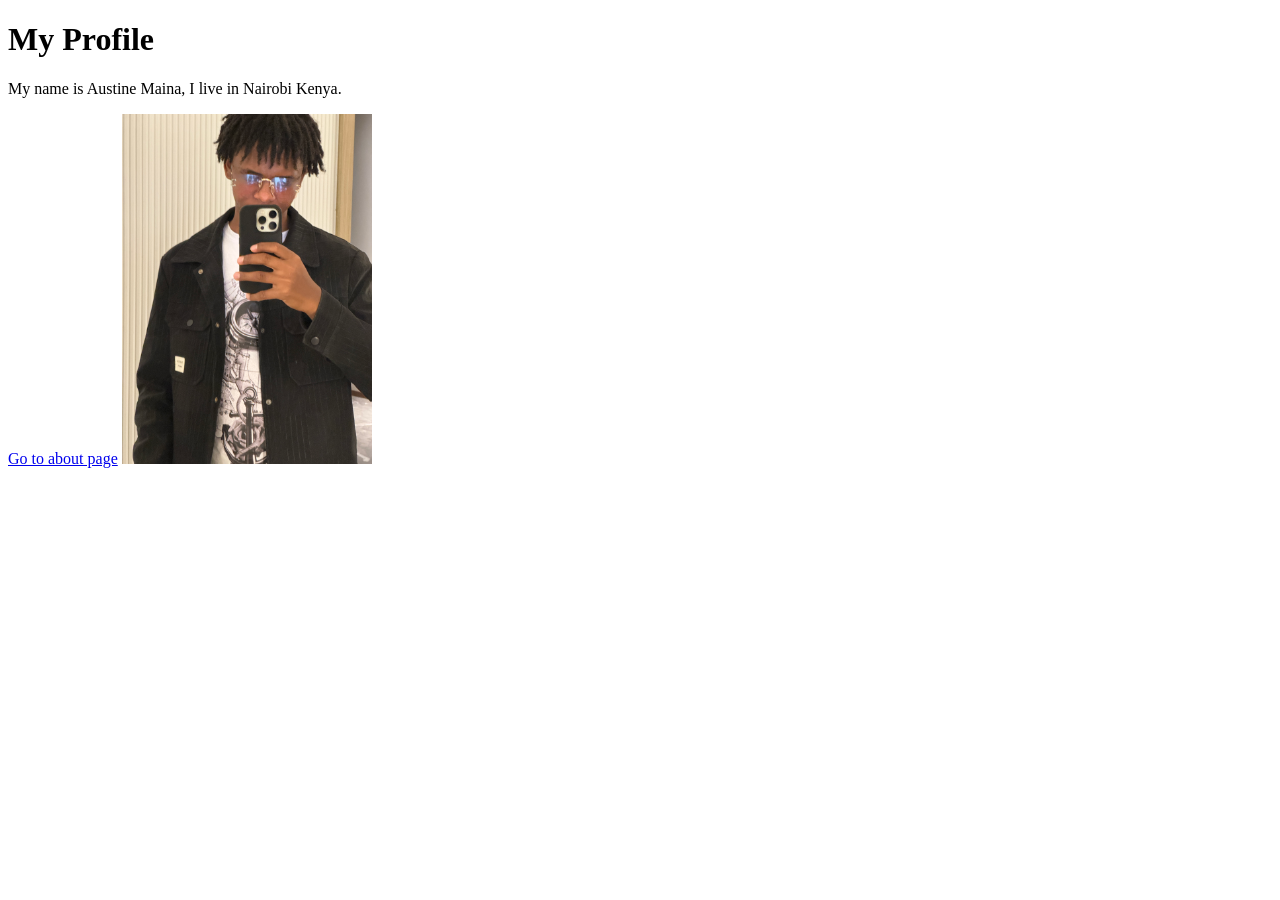
<file: Index.html>
<!DOCTYPE html>

<html lang="en">
<head>
    <meta charset="UTF-8">
    <meta name="viewport" content="width=, initial-scale=1.0">
    <title>My profile </title>
    <link rel="stylesheet" href="style.css">
</head> 
<!--About profile-->
<body>
  <h1>My Profile</h1>
    
    <p>My name is Austine Maina, I live in Nairobi Kenya.</p>
    <a href="Austine profile2.html">Go to about page</a>
  <img src="IMG_4561.JPG" alt="my profile picture" width="250" height="350">


</body>
</html>
</file>
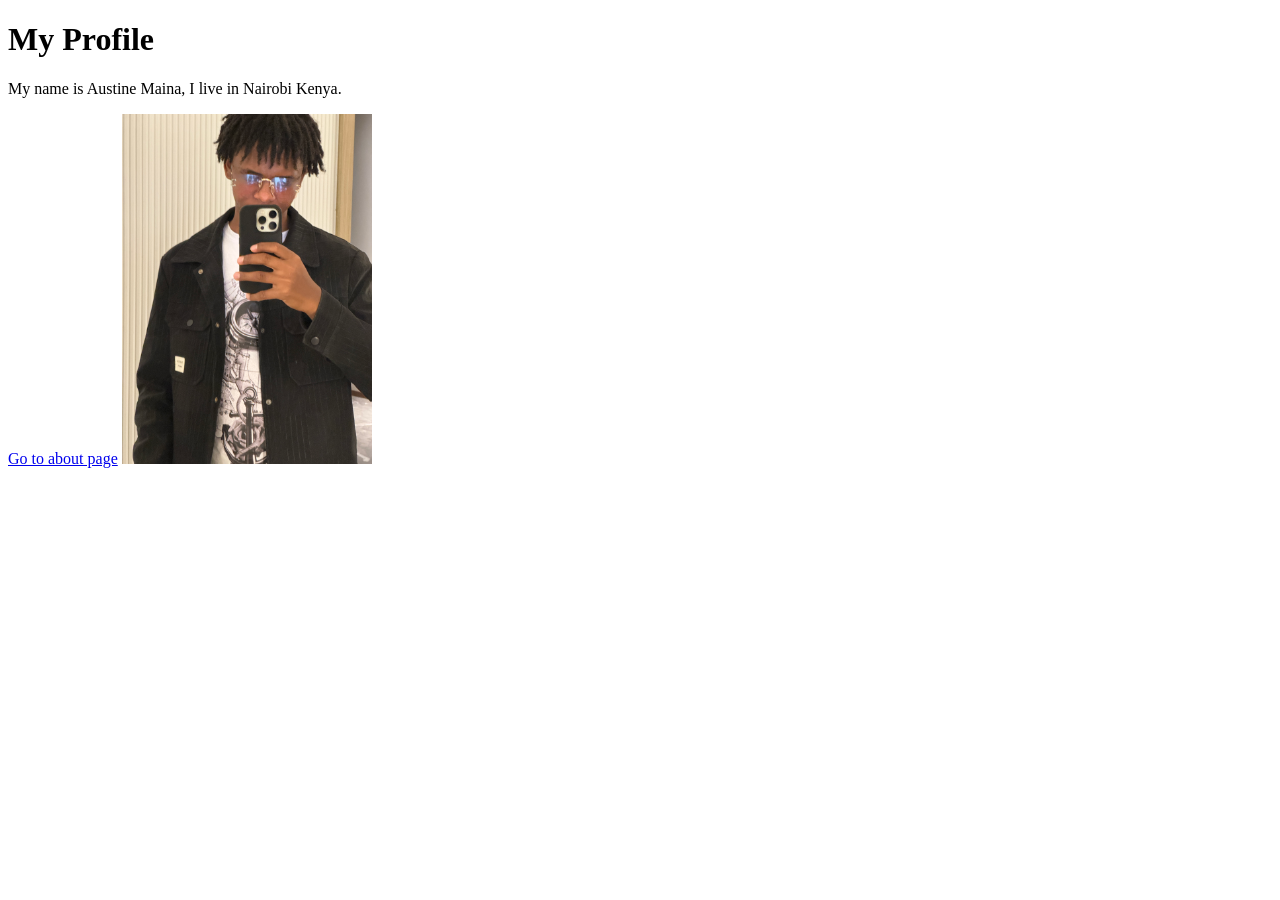
<file: index.html>
<!DOCTYPE html>

<html lang="en">
<head>
    <meta charset="UTF-8">
    <meta name="viewport" content="width=, initial-scale=1.0">
    <title>My profile </title>
    <link rel="stylesheet" href="style.css">
</head> 
<!--About profile-->
<body>
  <h1>My Profile</h1>
    
    <p>My name is Austine Maina, I live in Nairobi Kenya.</p>
    <a href="Austine profile2.html">Go to about page</a>
  <img src="IMG_4561.JPG" alt="my profile picture" width="250" height="350">


</body>
</html>
</file>
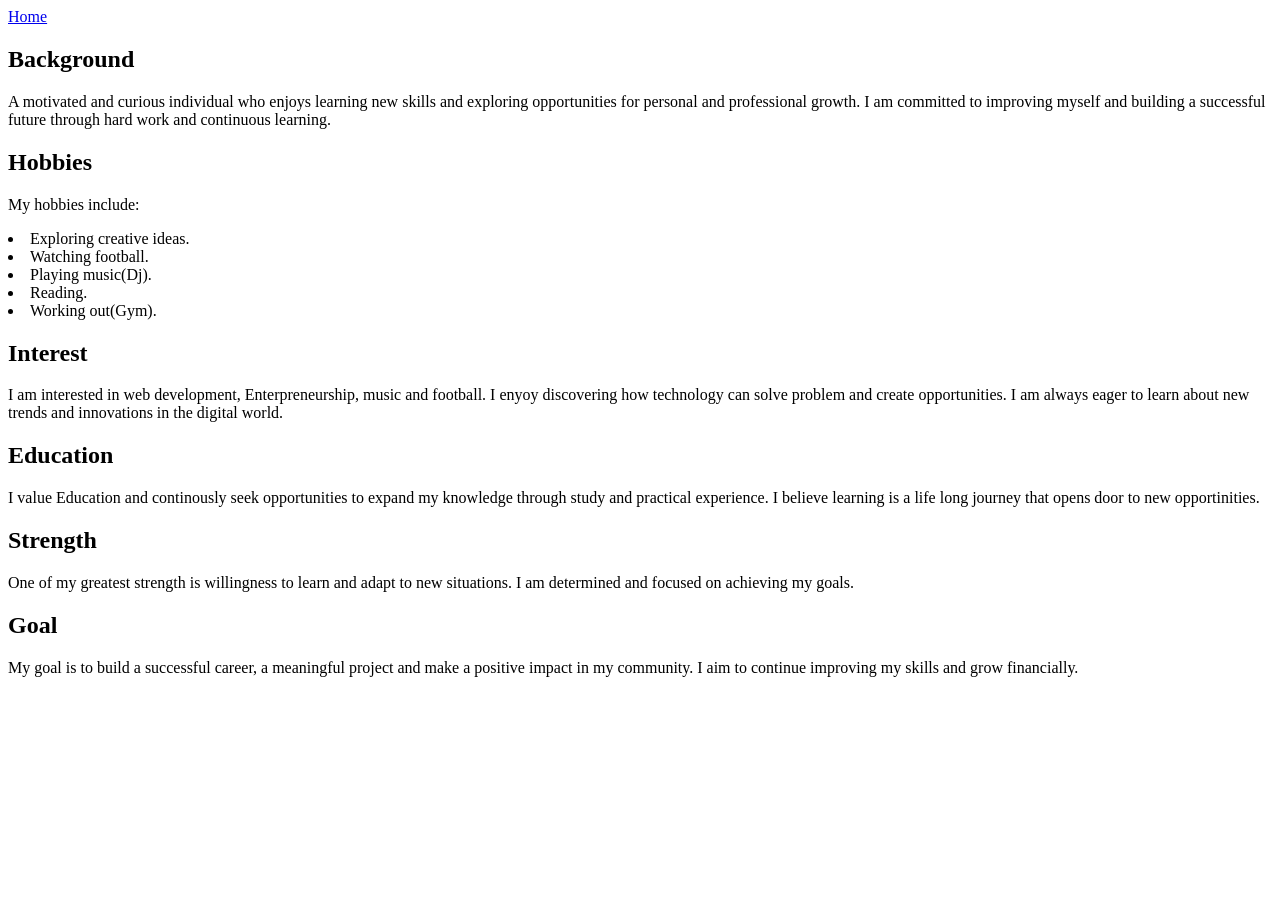
<file: Austine profile2.html>
<!DOCTYPE html>
<html lang="en">
<head>
    <meta charset="UTF-8">
    <meta name="viewport" content="width=device-width, initial-scale=1.0">
    <title>Document</title>
<a href="index.html">Home</a>    
</head>
<body> <h2>Background</h2>
    <p>A motivated and curious individual who enjoys learning new skills and exploring opportunities for personal and professional growth. I am committed to improving myself and building a successful future through hard work and continuous learning. </p>
    <h2>Hobbies</h2>
    <p>My hobbies include:
                        <li>Exploring creative ideas.</li>
                        <li>Watching football.</li>
                        <li>Playing music(Dj).</li>
                        <li>Reading.</li>
                        <li>Working out(Gym).</li>
    </p>
    <h2>Interest</h2>
    <p>I am interested in web development, Enterpreneurship, music and football. I enyoy discovering how technology can solve problem and create opportunities. I am always eager to learn about new trends and innovations in the digital world. </p>
    <h2>Education</h2>
    <p>I value Education and continously seek opportunities to expand my knowledge through study and practical experience. I believe learning is a life long journey that opens door to new opportinities.</p>
    <h2>Strength</h2>
    <p>One of my greatest strength is willingness to learn and adapt to new situations. I am determined and focused on achieving my goals. </p>
    <h2>Goal</h2>
    <p>My goal is to build a successful career, a meaningful project and make a positive impact in my community. I aim to continue improving my skills and grow financially. </p

  
</body>

</html>
</file>
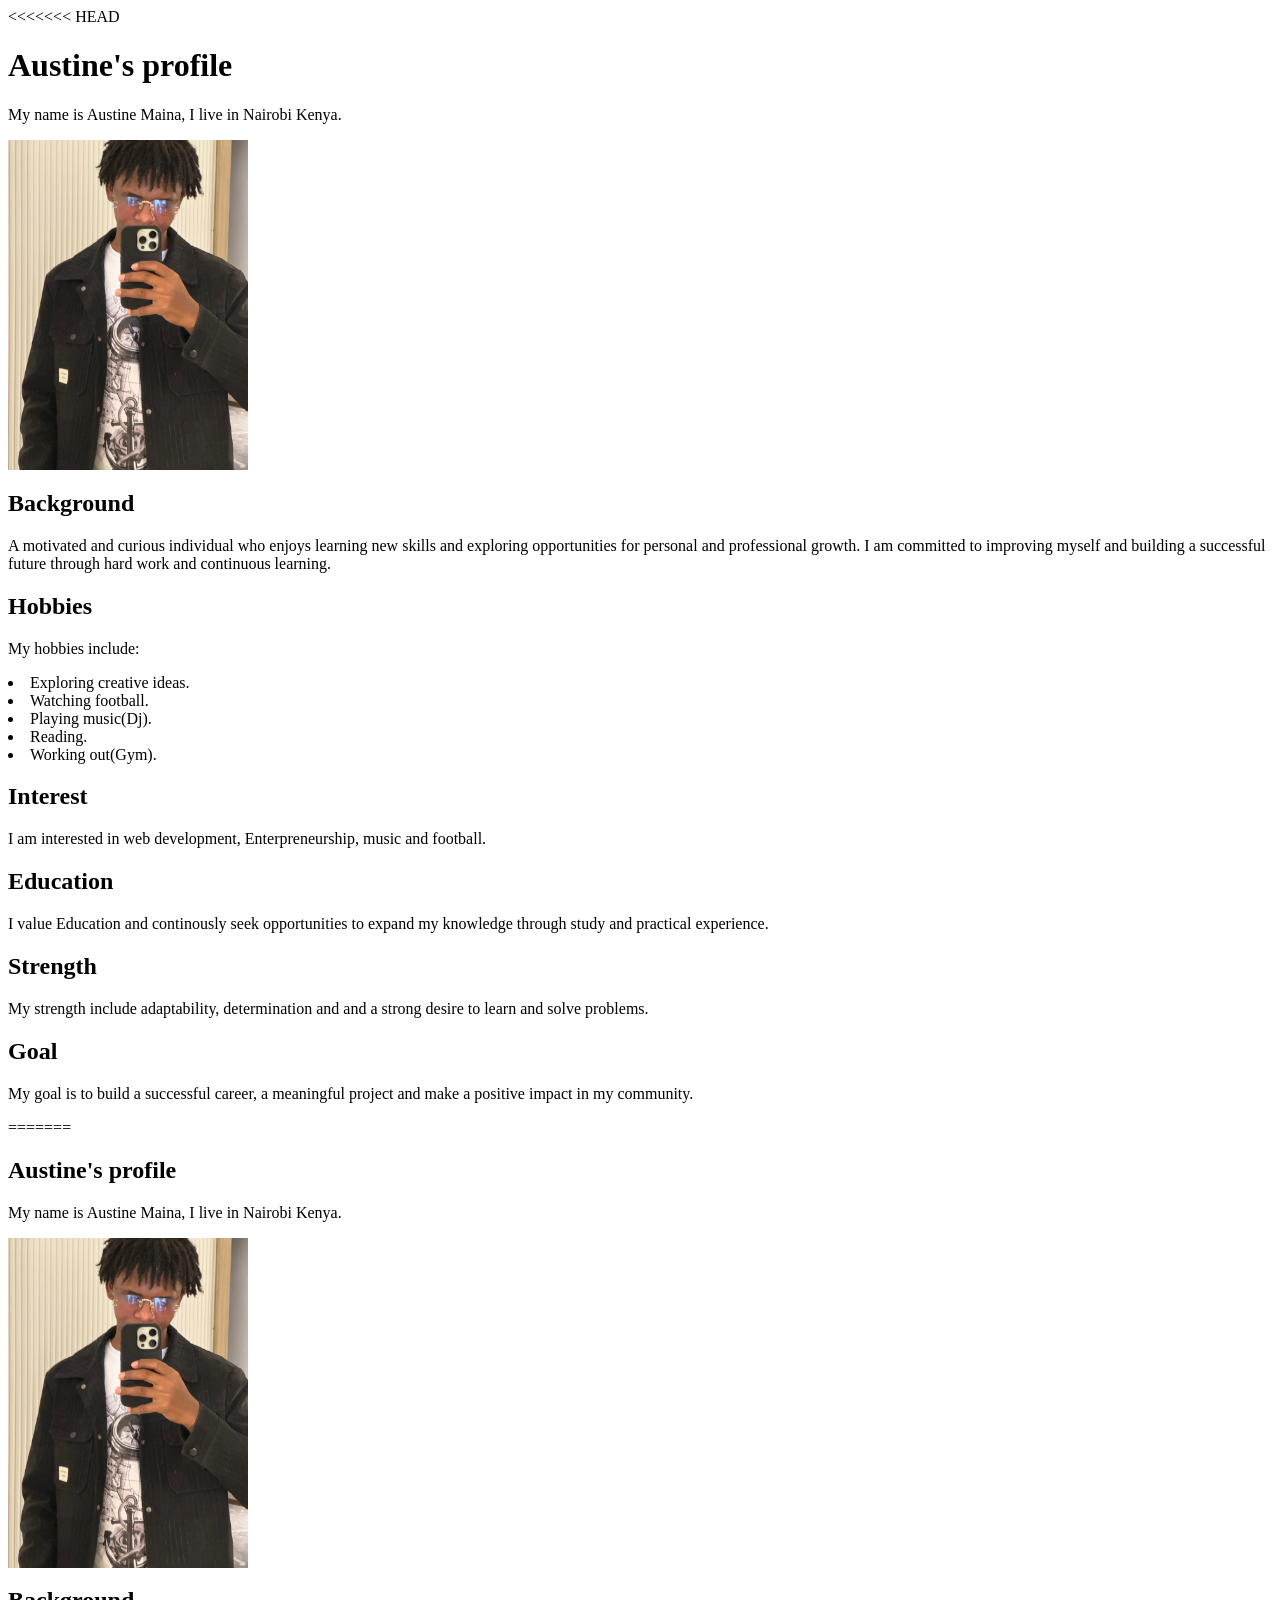
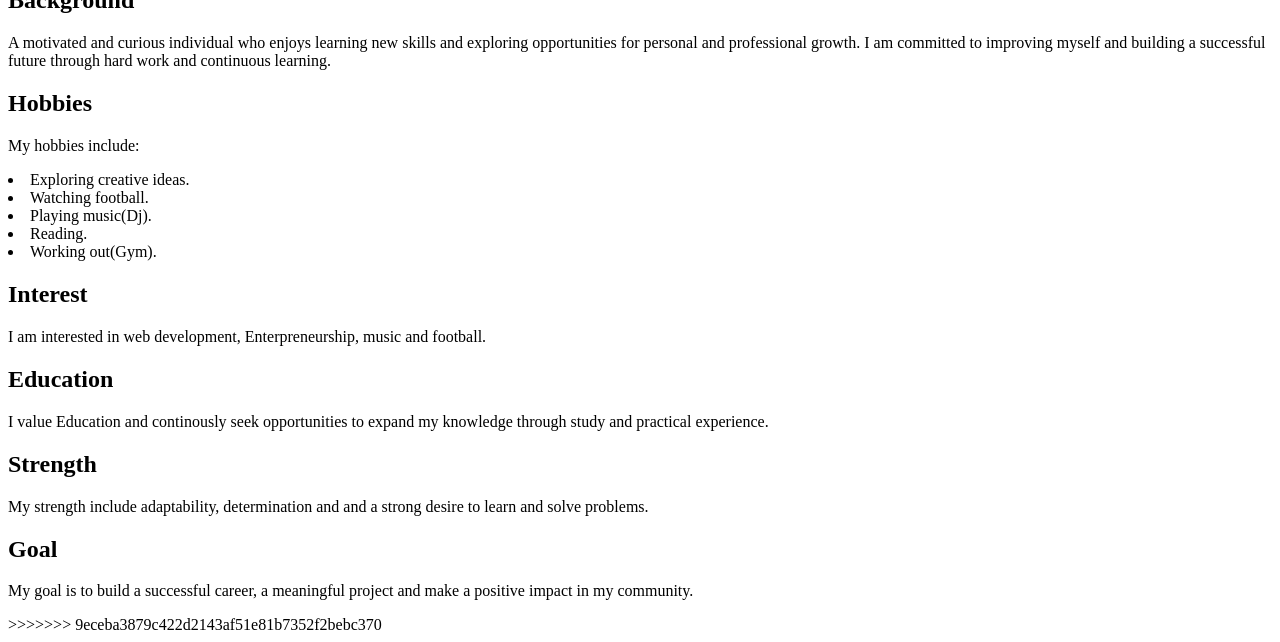
<file: Background.html>
<<<<<<< HEAD
<!DOCTYPE html>
<html lang="en">
<head>
    <meta charset="UTF-8">
    <meta name="viewport" content="width=device-width, initial-scale=1.0">
    <title>Document</title>
</head><h1>Austine's profile</h1>
    <section>
    <p>My name is Austine Maina, I live in Nairobi Kenya.</p>

  <img src="IMG_4561.JPG" alt="my profile picture" width="240" height="330">
  
<body><h2>Background</h2>
    <p>A motivated and curious individual who enjoys learning new skills and exploring opportunities for personal and professional growth. I am committed to improving myself and building a successful future through hard work and continuous learning. </p>
    <h2>Hobbies</h2>
    <p>My hobbies include:
                        <li>Exploring creative ideas.</li>
                        <li>Watching football.</li>
                        <li>Playing music(Dj).</li>
                        <li>Reading.</li>
                        <li>Working out(Gym).</li>
    </p>
    <h2>Interest</h2>
    <p>I am interested in web development, Enterpreneurship, music and football. </p>
    <h2>Education</h2>
    <p>I value Education and continously seek opportunities to expand my knowledge through study and practical experience.</p>
    <h2>Strength</h2>
    <p>My strength include adaptability, determination and and a strong desire to learn and solve problems.</p>
    <h2>Goal</h2>
    <p>My goal is to build a successful career, a meaningful project and make a positive impact in my community. </p

    
</body>
=======
<!DOCTYPE html>
<html lang="en">
<head>
    <meta charset="UTF-8">
    <meta name="viewport" content="width=device-width, initial-scale=1.0">
    <title>Document</title>
</head><h1>Austine's profile</h1>
    <section>
    <p>My name is Austine Maina, I live in Nairobi Kenya.</p>

  <img src="IMG_4561.JPG" alt="my profile picture" width="240" height="330">
  
<body><h2>Background</h2>
    <p>A motivated and curious individual who enjoys learning new skills and exploring opportunities for personal and professional growth. I am committed to improving myself and building a successful future through hard work and continuous learning. </p>
    <h2>Hobbies</h2>
    <p>My hobbies include:
                        <li>Exploring creative ideas.</li>
                        <li>Watching football.</li>
                        <li>Playing music(Dj).</li>
                        <li>Reading.</li>
                        <li>Working out(Gym).</li>
    </p>
    <h2>Interest</h2>
    <p>I am interested in web development, Enterpreneurship, music and football. </p>
    <h2>Education</h2>
    <p>I value Education and continously seek opportunities to expand my knowledge through study and practical experience.</p>
    <h2>Strength</h2>
    <p>My strength include adaptability, determination and and a strong desire to learn and solve problems.</p>
    <h2>Goal</h2>
    <p>My goal is to build a successful career, a meaningful project and make a positive impact in my community. </p

    
</body>
>>>>>>> 9eceba3879c422d2143af51e81b7352f2bebc370
</html>
</file>
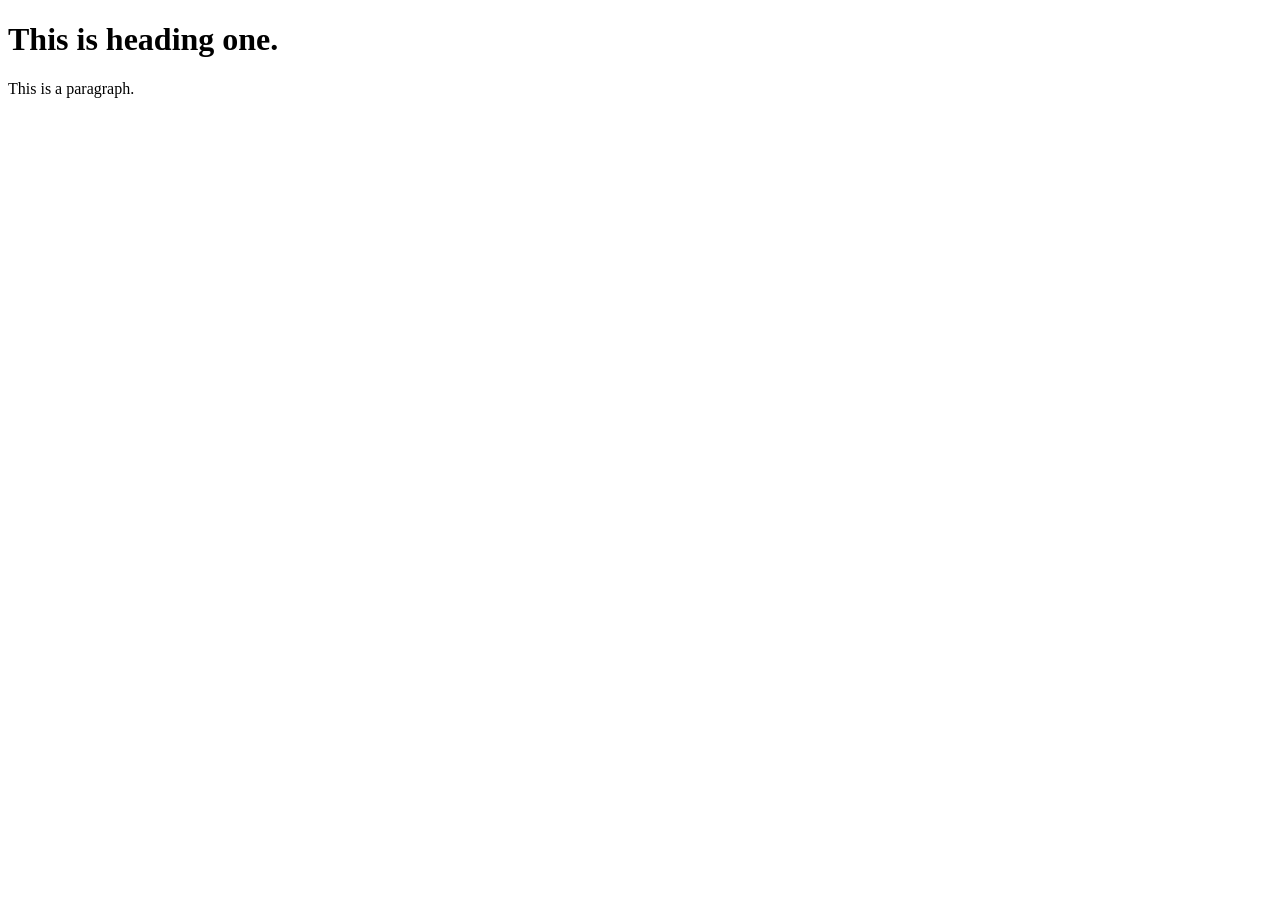
<file: Index..html>
<!DOCTYPE html>
<html lang="en">
<head>
    <meta charset="UTF-8">
    <meta name="viewport" content="width=device-width, initial-scale=1.0">
    <title>Document</title>
</head><h1>This is heading one.</h1>
<p>This is a paragraph.
    
</p>
<body>
    
</body>
</html>
</file>
<file: style.css>
.container{
    display: flex;
    flex-direction: column;
    justify-content: center;
    font-size: 40px;
    gap: 20px;
    background-color: rgb(181, 226, 226);
    align-items: center;
}
</file>
